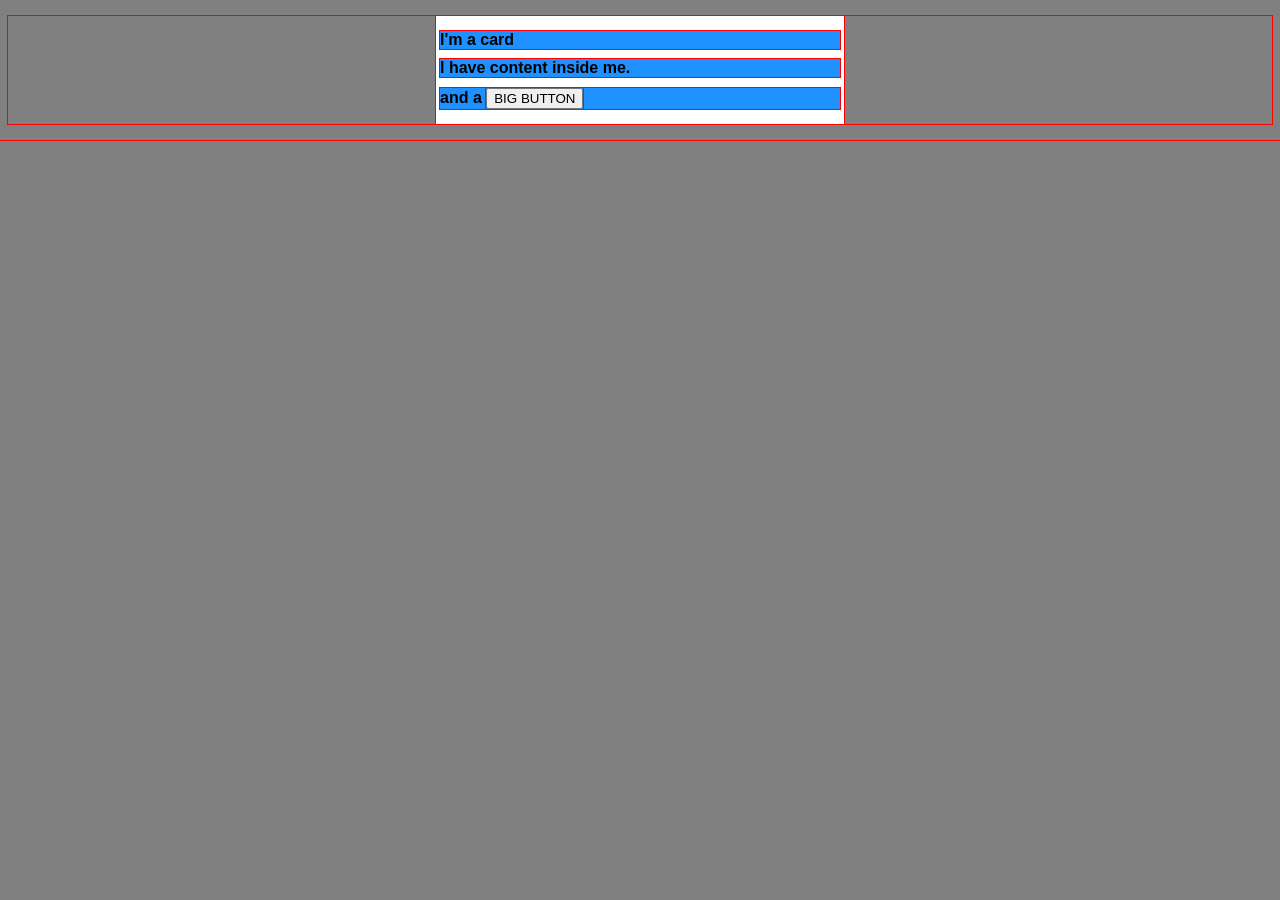
<file: foundations/block-and-inline/02-margin-and-padding-2/index.html>
<!DOCTYPE html>
<html lang="en">
  <head>
    <meta charset="UTF-8">
    <meta http-equiv="X-UA-Compatible" content="IE=edge">
    <meta name="viewport" content="width=device-width, initial-scale=1.0">
    <title>Margin and Padding exercise 2</title>
    <link rel="stylesheet" href="style.css">
  </head>
  <body>
    <div class="card">
      <h1 class="title">I'm a card</h1>
      <h1 class="content">I have content inside me.</h1>
      <h1 class="button-container">and a <button>BIG BUTTON</button></h1>
    </div>
  </body>
</html>
</file>
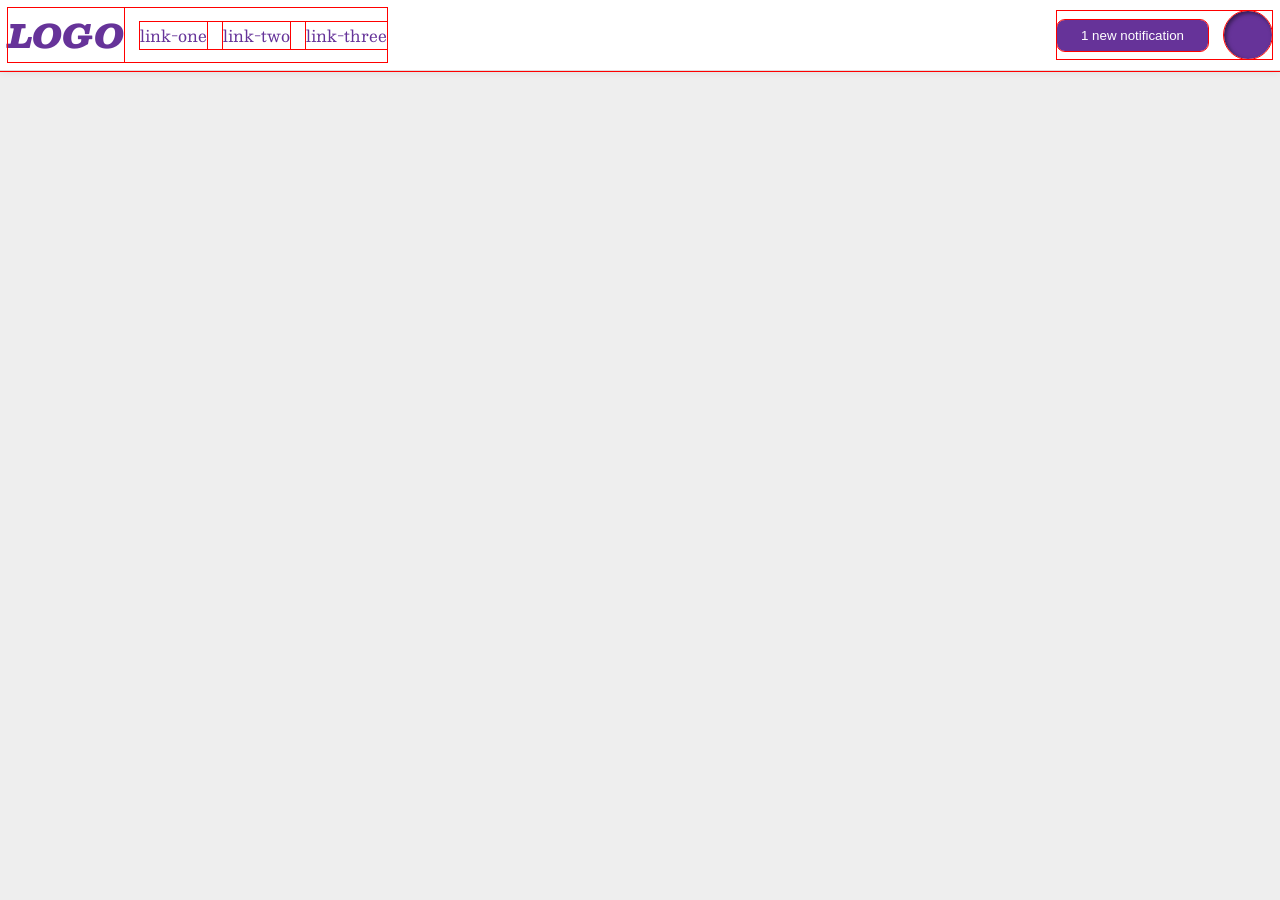
<file: foundations/flex/03-flex-header-2/index.html>
<!DOCTYPE html>
<html lang="en">
  <head>
    <meta charset="UTF-8">
    <meta http-equiv="X-UA-Compatible" content="IE=edge">
    <meta name="viewport" content="width=device-width, initial-scale=1.0">
    <title>Flex Header 2</title>
    <link rel="stylesheet" href="style.css">
  </head>
  <body>
    <div class="header">
      <div class="left-header">
        <div class="logo">
          LOGO
        </div>
        <ul class="links">
          <li><a href="https://google.com">link-one</a></li>
          <li><a href="https://google.com">link-two</a></li>
          <li><a href="https://google.com">link-three</a></li>
        </ul>
      </div>
      <div class="right-header">
        <button class="notifications">
          1 new notification
        </button>
        <div class="profile-image"></div>
      </div>  
    </div>
  </body>
</html>
</file>
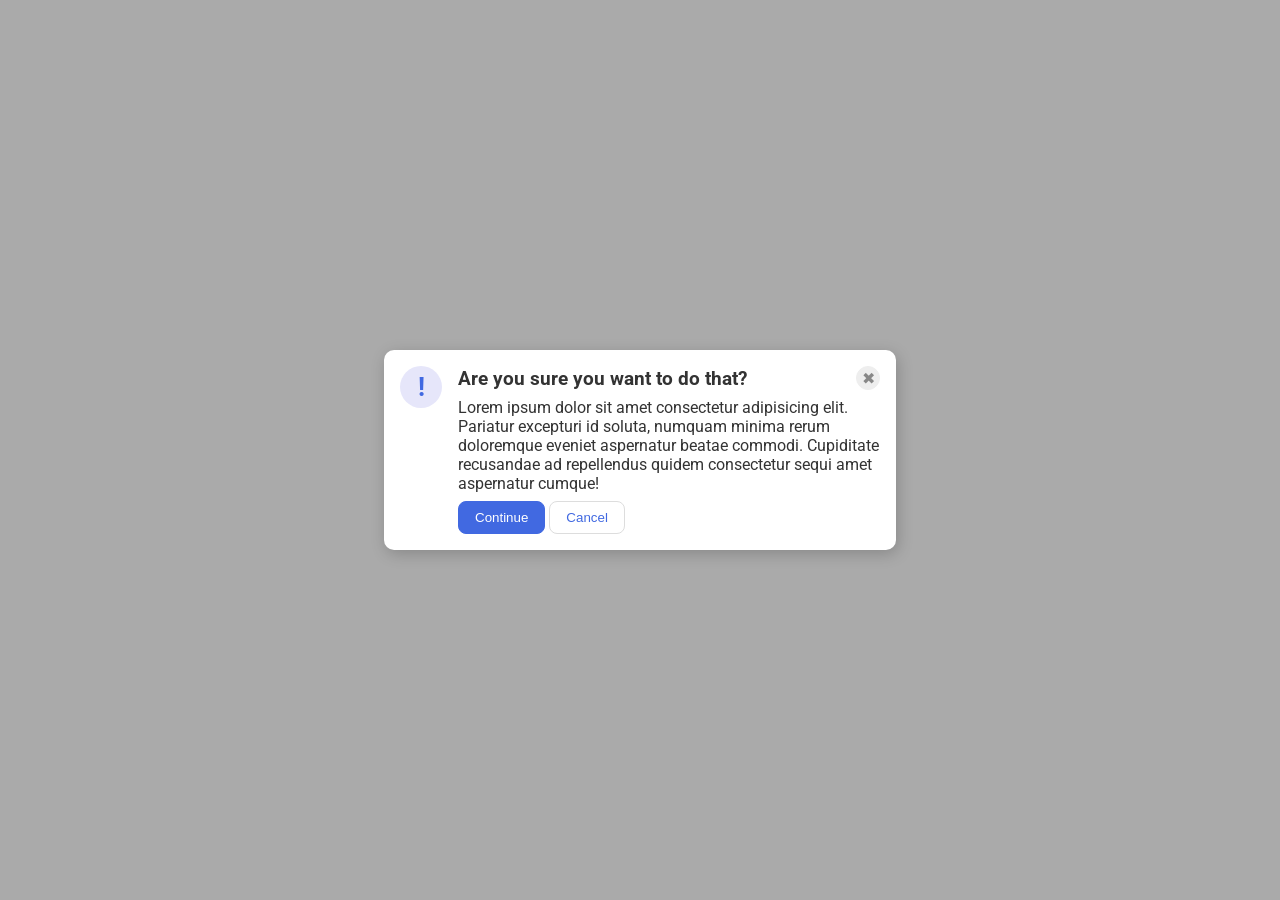
<file: foundations/flex/05-flex-modal/index.html>
<!DOCTYPE html>
<html lang="en">
  <head>
    <meta charset="UTF-8">
    <meta http-equiv="X-UA-Compatible" content="IE=edge">
    <meta name="viewport" content="width=device-width, initial-scale=1.0">
    <link rel="stylesheet" href="style.css">
    <title>Modal</title>
  </head>
  <body>
    <div class="modal">
      <div class="icon">!</div>
      <div class="container">
        <div class="header">
          <strong>Are you sure you want to do that?</strong>
          <button class="close-button">✖</button>
        </div>
        <div class="text">Lorem ipsum dolor sit amet consectetur adipisicing elit. Pariatur excepturi id soluta, numquam minima rerum doloremque eveniet aspernatur beatae commodi. Cupiditate recusandae ad repellendus quidem consectetur sequi amet aspernatur cumque!</div>
        <button class="continue">Continue</button>
        <button class="cancel">Cancel</button>
      </div>  
    </div>
  </body>
</html>

<div></div></div>
</file>
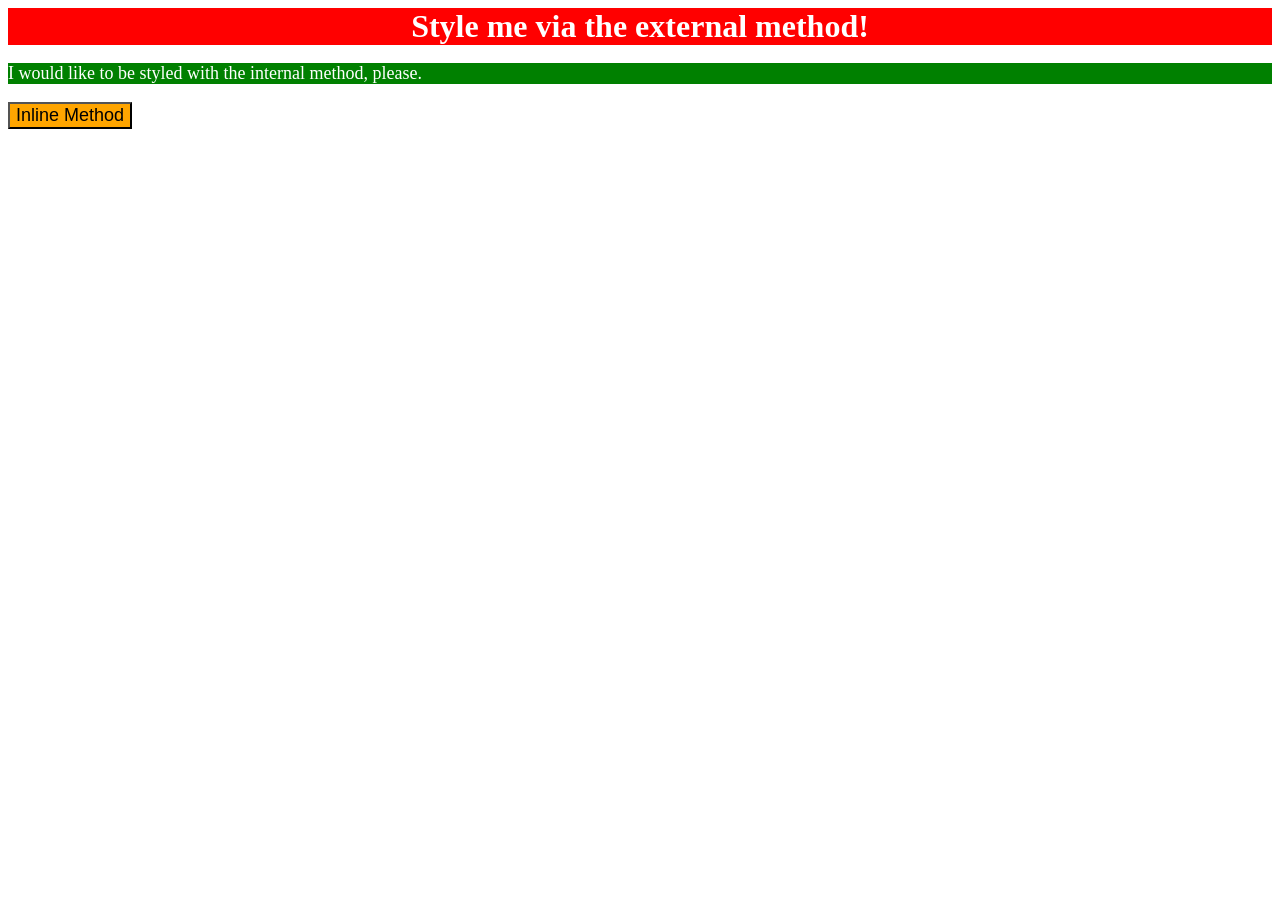
<file: foundations/intro-to-css/01-css-methods/index.html>
<!DOCTYPE html>
<html lang="en">
  <head>
    <meta charset="UTF-8">
    <meta http-equiv="X-UA-Compatible" content="IE=edge">
    <meta name="viewport" content="width=device-width, initial-scale=1.0">
    <link rel="stylesheet" href="styles.css">
    <title>Methods for Adding CSS</title>
    <style>
      p {
        background-color: green;
        color: white;
        font-size: 18px;
      }
    </style>
  </head>
  <body>
    <div>Style me via the external method!</div>
    <p>I would like to be styled with the internal method, please.</p>
    <button style="background-color: orange; font-size: 18px;">Inline Method</button>
  </body>
</html>
</file>
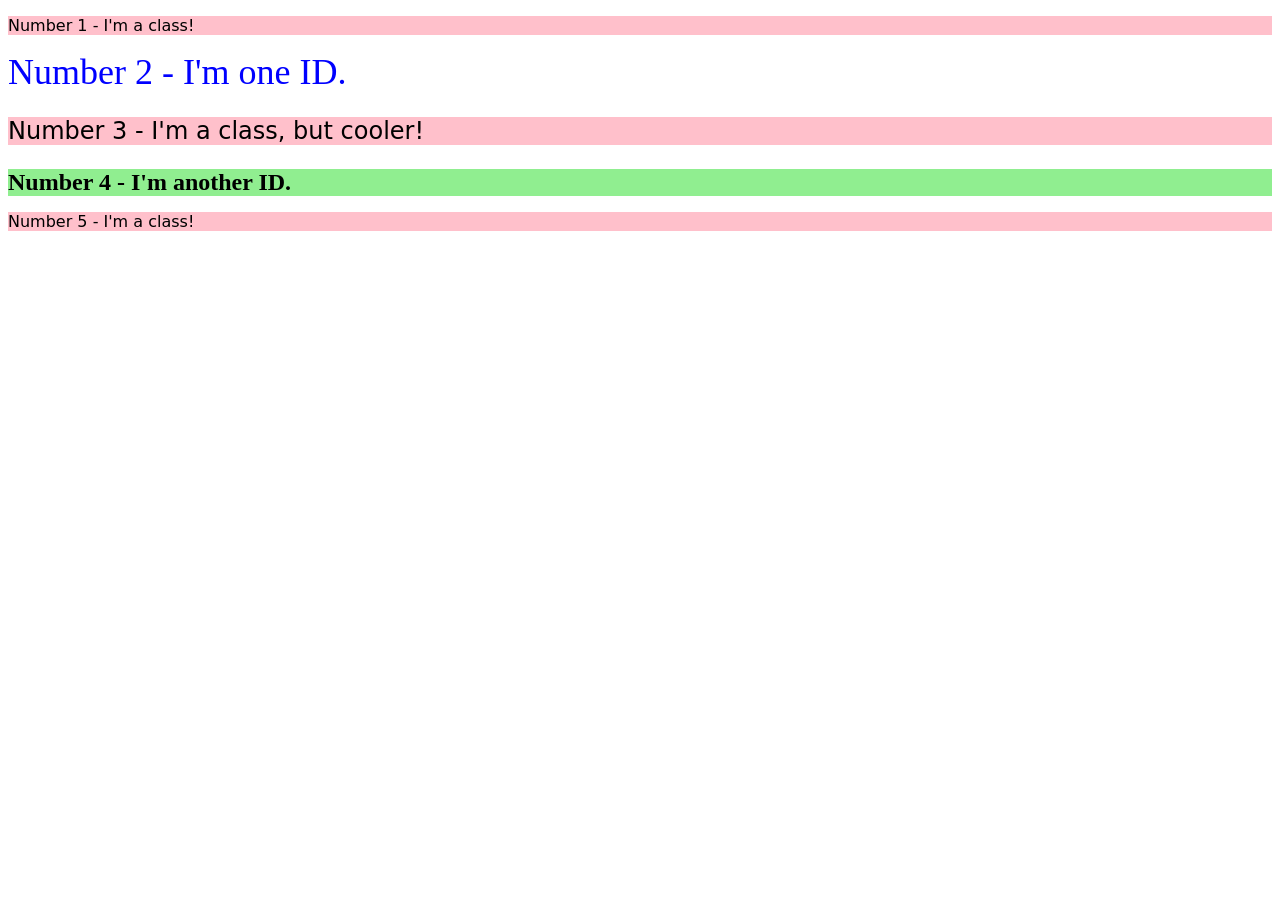
<file: foundations/intro-to-css/02-class-id-selectors/index.html>
<!DOCTYPE html>
<html lang="en">
  <head>
    <meta charset="UTF-8">
    <meta http-equiv="X-UA-Compatible" content="IE=edge">
    <meta name="viewport" content="width=device-width, initial-scale=1.0">
    <title>Class and ID Selectors</title>
    <link rel="stylesheet" href="style.css">
  </head>
  <body>
    <p class="odd">Number 1 - I'm a class!</p>
    <div id="two">Number 2 - I'm one ID.</div>
    <p class="odd adjust-font-size">Number 3 - I'm a class, but cooler!</p>
    <div id="four" class="adjust-font-size">Number 4 - I'm another ID.</div>
    <p class="odd">Number 5 - I'm a class!</p>
  </body>
</html>
</file>
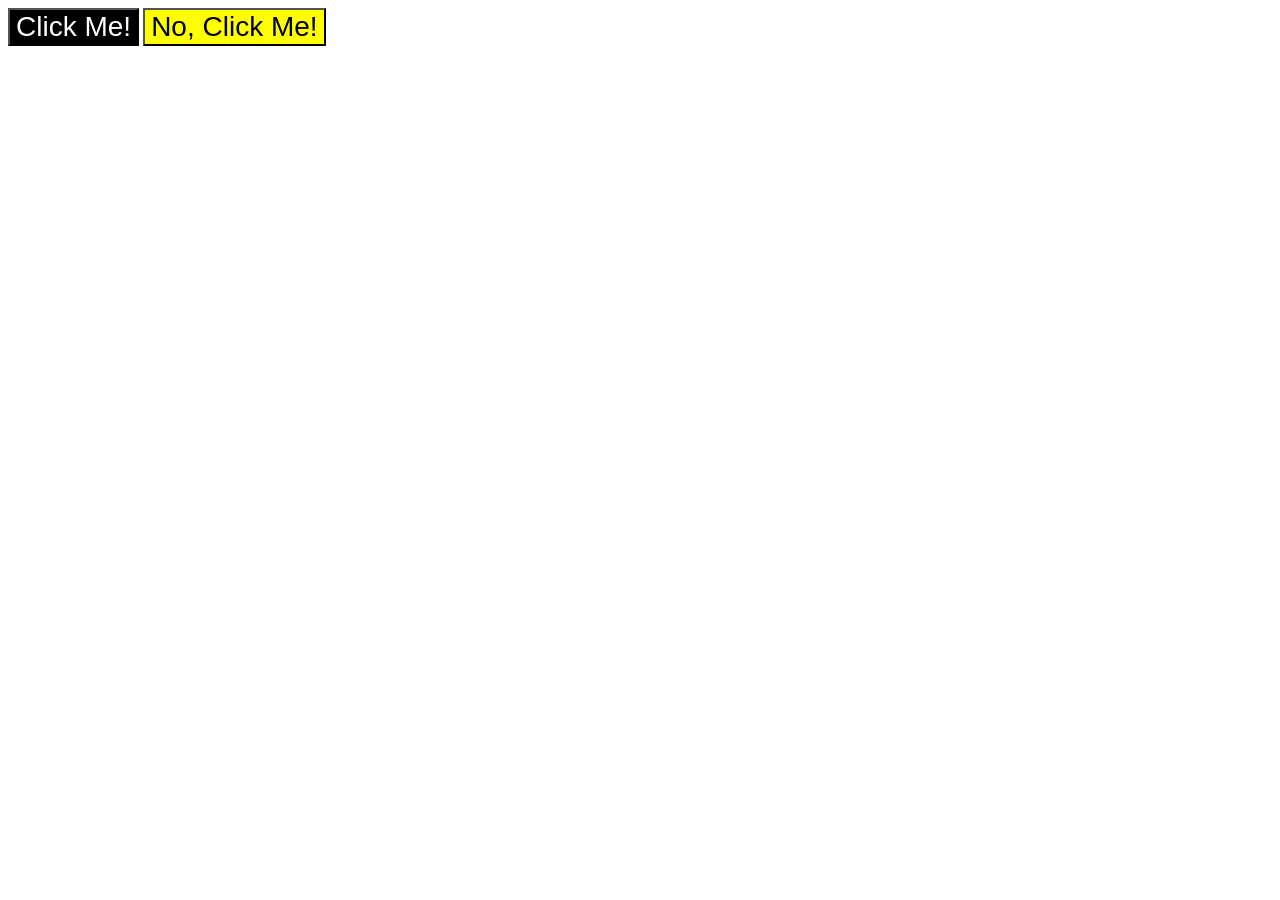
<file: foundations/intro-to-css/03-grouping-selectors/index.html>
<!DOCTYPE html>
<html lang="en">
  <head>
    <meta charset="UTF-8">
    <meta http-equiv="X-UA-Compatible" content="IE=edge">
    <meta name="viewport" content="width=device-width, initial-scale=1.0">
    <title>Grouping Selectors</title>
    <link rel="stylesheet" href="style.css">
  </head>
  <body>
    <button class="left">Click Me!</button>
    <button class="right">No, Click Me!</button>
  </body>
</html>
</file>
<file: foundations/block-and-inline/02-margin-and-padding-2/style.css>
* {
  outline: 1px solid red; 
}

body {
  background: gray;
  font-family: sans-serif;
}

.card {
  width: 400px;
  background: white;
  margin: 16px auto;

  /* add padding */
  padding: 4px;
}

.title,
.content,
.button-container {
  background: dodgerblue;

  /* changed font size */
  font-size: 16px;  
}

/*
.title {
  margin-bottom: 8px;
  padding: 8px;
}

.content {
  margin-bottom: 8px;
  padding: 16px 8px;
}

.button-container {
  text-align: center;
  padding: 8px;
}

button {
  display: block;
  background: white;
  margin: 0 auto;
  padding: 8px 24px;
}
*/
</file>
<file: foundations/flex/03-flex-header-2/style.css>
/* this is some magical font-importing.  
you'll learn about it later. */
@import url('https://fonts.googleapis.com/css2?family=Besley:ital,wght@0,400;1,900&display=swap');

* {
  outline: 1px solid red;
}

body {
  margin: 0;
  background: #eee;
  font-family: Besley, serif;
}

.header {
  background: white;
  border-bottom: 1px solid #ddd;
  box-shadow: 0 0 8px rgba(0,0,0,.1);

  /* Change header display type to flex and put space between both left and right sides */
  display: flex;
  justify-content: space-between;
  align-items: center;
  padding: 8px;
}

/* Change left and right header to flex display */
.left-header,
.right-header {
  display: flex;
  align-items: center;
  gap: 16px;
}

.profile-image {
  background: rebeccapurple;
  box-shadow: inset 2px 2px 4px rgba(0,0,0,.5);
  border-radius: 50%;
  width: 48px;
  height: 48px;
}

.logo {
  color: rebeccapurple;
  font-size: 32px;
  font-weight: 900;
  font-style: italic;
}

button {
  border: none;
  border-radius: 8px;
  background: rebeccapurple;
  color: white;
  padding: 8px 24px;
}

a {
  /* this removes the line under our links */
  text-decoration: none;
  color: rebeccapurple;
}

ul {
  list-style-type: none;

  /* Change display type of ul to flex */
  display: flex;
  align-items: center;
  padding: 0px;
  margin: 0px;
  gap: 16px;
}
</file>
<file: foundations/flex/05-flex-modal/style.css>
@import url('https://fonts.googleapis.com/css2?family=Roboto:wght@400;700&display=swap');

/* * {
  outline: 1px solid red;
} */

html, body {
  height: 100%;
}

body {
  font-family: Roboto, sans-serif;
  margin: 0;
  background: #aaa;
  color: #333;
  /* I'll give you this one for free lol */
  display: flex;
  align-items: center;
  justify-content: center;
}

.modal {
  background: white;
  width: 480px;
  border-radius: 10px;
  box-shadow: 2px 4px 16px rgba(0,0,0,.2);
  display: flex;
  padding: 16px;
  gap: 16px;
}

.icon {
  color: royalblue;
  font-size: 26px;
  font-weight: 700;
  background: lavender;
  width: 42px;
  height: 42px;
  border-radius: 50%;
  display: flex;
  align-items: center;
  justify-content: center;
  flex-shrink: 0;
}

.close-button {
  background: #eee;
  border-radius: 50%;
  color: #888;
  font-weight: 400;
  font-size: 16px;
  height: 24px;
  width: 24px;
  display: flex;
  align-items: center;
  justify-content: center;
  border: 1px solid #eee;
  padding: 0;
}

button {
  cursor: pointer;
  padding: 8px 16px;
  border-radius: 8px;
}

button.continue {
  background: royalblue;
  border: 1px solid royalblue;
  color: white;
}

button.cancel {
  background: white;
  border: 1px solid #ddd;
  color: royalblue;
}

.header {
  display: flex;
  justify-content: space-between;
  align-items: center;
  font-size: larger;
  margin-bottom: 8px;

}

.text {
  margin-bottom: 8px;
}
</file>
<file: foundations/intro-to-css/01-css-methods/styles.css>
div {
    background-color: red;
    color: white;

    /* Font size of 32px, centered, and bold */
    font-size: 32px;
    text-align: center;
    font-weight: 700;
}
</file>
<file: foundations/intro-to-css/02-class-id-selectors/style.css>
.odd   {
    background-color: rgb(255, 192, 203);
    font-family: Verdana, "DejaVu Sans", sans-serif;
}

.adjust-font-size   {
    font-size: 24px;
}

#two   {
    color: #0000ff;
    font-size: 36px;
}

#four  {
    background-color: lightgreen;
    font-weight: 700;
}
</file>
<file: foundations/intro-to-css/03-grouping-selectors/style.css>
.left,
.right {
    font-size: 28px;
    font-family: Helvetica, "Times New Roman", sans-serif;
}

.left {
    background-color: #000000;
    color: rgb(255, 255, 255);
}

.right {
    background-color: hsl(60, 100%, 50%);
}
</file>
